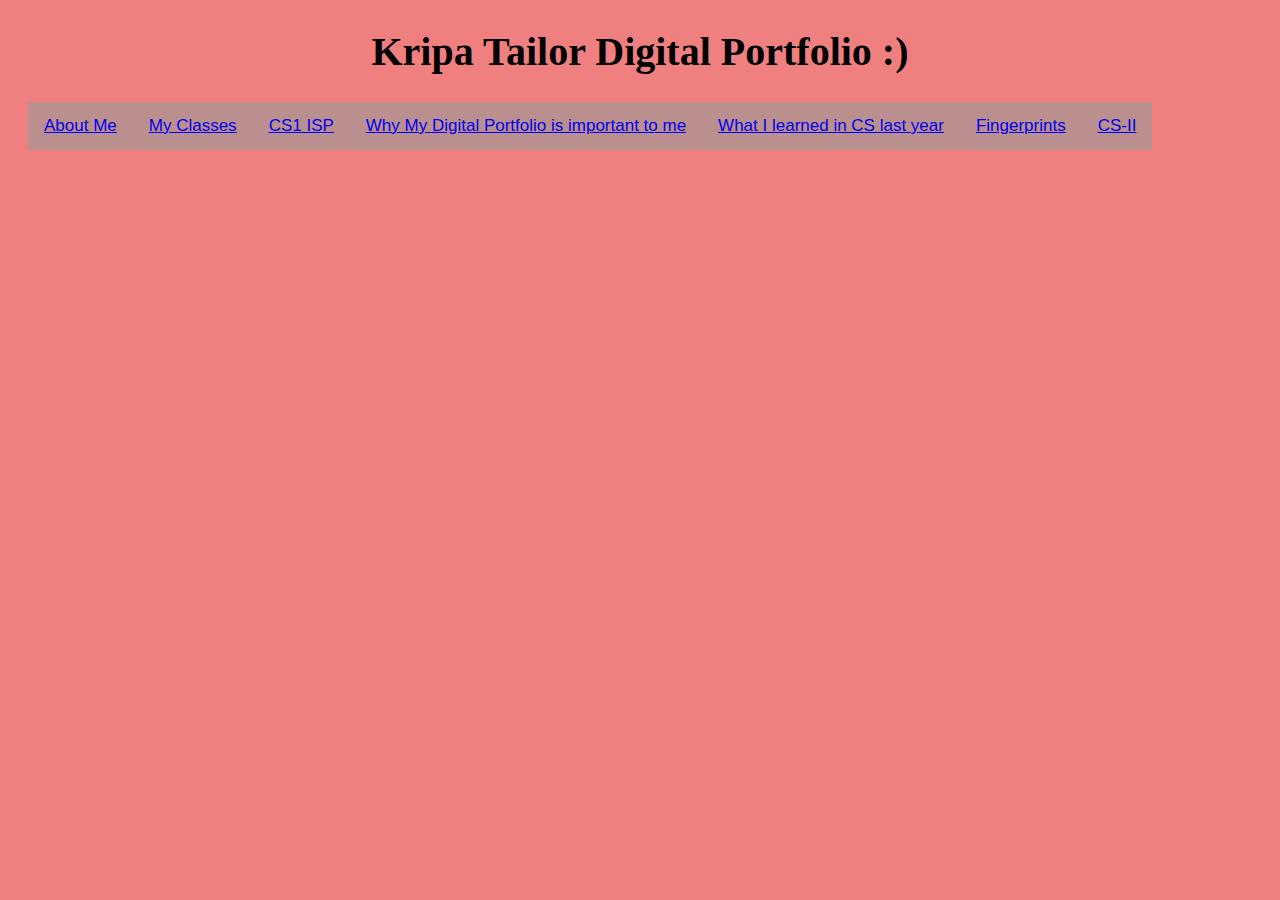
<file: index.html>
<html>
  <head>
    
    <link rel="stylesheet" href="mystyle.css">
    
    <style>


      body{
	  background-color: #F08080;
      border: core;
      color: #000000;
      padding: 20px 20px;
      text-align: center;
      text-decorative: none;
      display: inline-blue;
      font-size: 20px;
      border-radius: 5px;
      }
      
      
      /* Style the tab */
      .tab {
      overflow: hidden;
       background-color: #F08080;
      }
      /* Style the buttons inside the tab*/
      .tab button {
      background-color: #BC8F8F;
      float: left;
      border: none;
      outline: none;
      cursor: pointer;
      padding: 14px 16px;
      transition: 0.3s;
      font-size: 17px;
      }
      /* Change Background color of buttons on hover */
      .tab button: hover {
      background-color: FFDAB9;
      }
      /* Create an active/current tablink class*/
      .tab button.active {
      background-color: #D8BFD8
      }
      /* Style the tab content */
      .tabcontent {
      display: none;
      padding: 6px 12px;
      border: 1px solid #FFB6C1;
      border-top: none;
      }
     # link  {
	  position: absoulue;
	  right: 16px;
	  color: #ADD8E6;
	  border-color: #DC143C;

	  
		 
      }
      
    </style>

  </head>
  
  <body>
    <h1>Kripa Tailor Digital Portfolio :)</h1>
    <p> </p>
</center>

  <h2></h2>
<p></p>
<a "href = https://github.com/kripatailor/kripatailor.github.io"</a>
  <div class="tab">
    <button class="tablinks" onclick="openTab(event,'About Me') "><a href = "aboutme.html" target="_blank"> About Me</a></button>   
    <button class="tablinks" onclick="openTab(event, 'My Classes') "><a href = "myclasses.html" target="_blank">My Classes</a></button>
    <button class="tablink" onclick="openTab(event, 'CS1 ISP') "><a href = "cs1isp.html" target="_blank">CS1 ISP</a></button>
    <button class='tablink' onclick="openTab(event, 'Why My Digital Portfolio is important to me') "><a href = "whymydpisimportanttome.html" target="_blank">Why My Digital Portfolio is important to me</a></button>
    <button class='tablink' onclick="openTab(event, 'What I learned in CS last year') "><a href = "digitalportfolio.html" target="_blank"> What I learned in CS last year</a></button>
    <button class= "tablinks" onclick="openTab(event, 'Fingerprints') "><a href = "Fingerprints.html" target="_blank"> Fingerprints<a></button>
    <button class= "tablimks" onclick="openTab(event, CS-II') "><a href = "CS-II" target="_blanks"> CS-II<a></button> 
  </div>
  
</body>
</html>
</file>
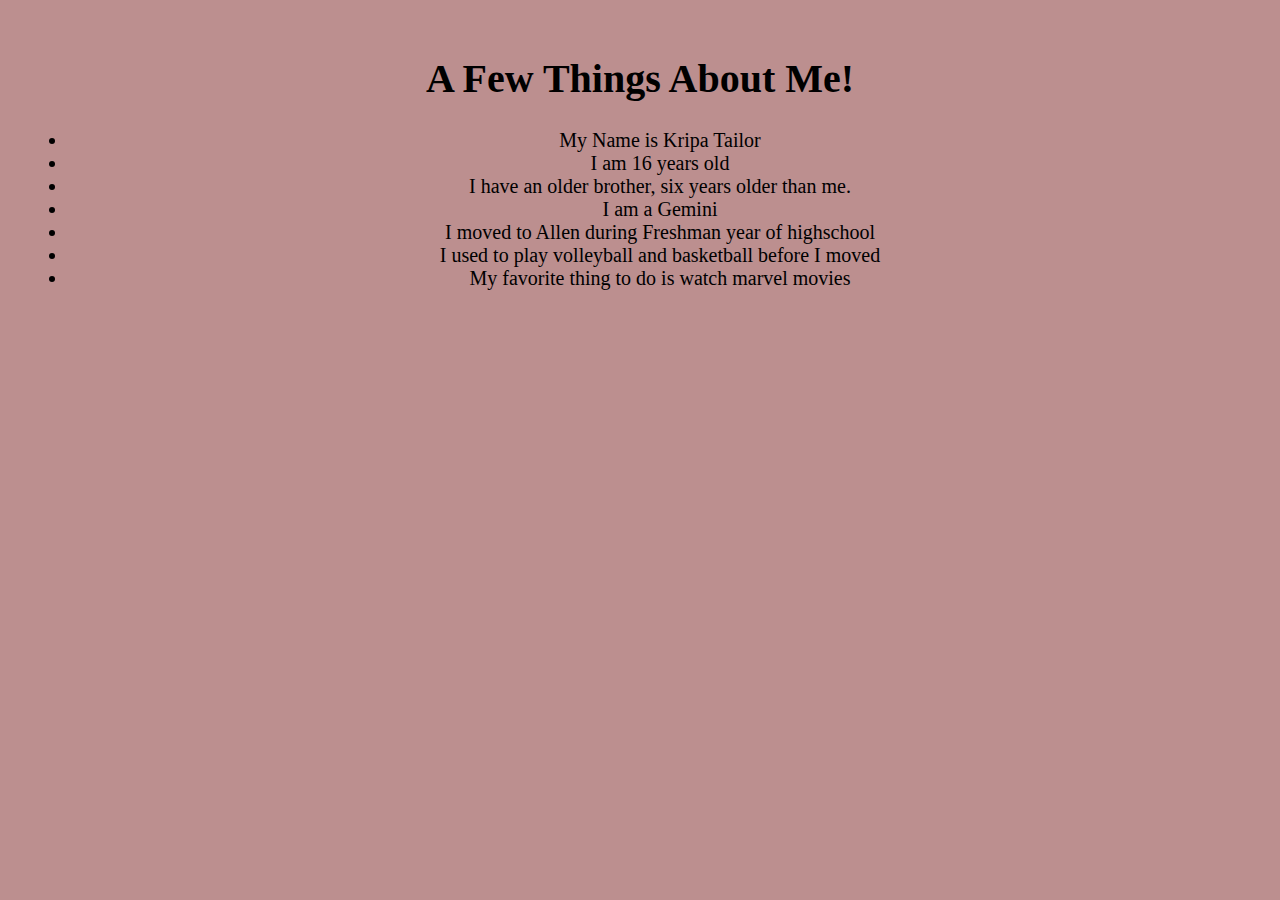
<file: aboutme.html>
<!DOCTYPE html>
<html>
  <head>
    <link rel= "stylesheet" href="mystyle.css">

    <style>

      body{
	  background-color: #BC8F8F;
	  border: core;
	  color: #000000;
	  padding: 20px 20px;
	  text-align: center;
	  text-decorative: Calibri;
	  diplay: inline-blue;
	  font-size: 20px;
	  border-radius: 5px;
      }
    </style>
  </head>
  <body>
    <h1> A Few Things About Me! </h1>
    <ul>
      <li> My Name is Kripa Tailor </li>
      <li> I am 16 years old </li>
      <li> I have an older brother, six years older than me.  </li>
      <li> I am a Gemini </li>
      <li> I moved to Allen during Freshman year of highschool </li>
      <li> I used to play volleyball and basketball before I moved </li>
      <li> My favorite thing to do is watch marvel movies </li> 
    </ul>
  </body>
</html>
</file>
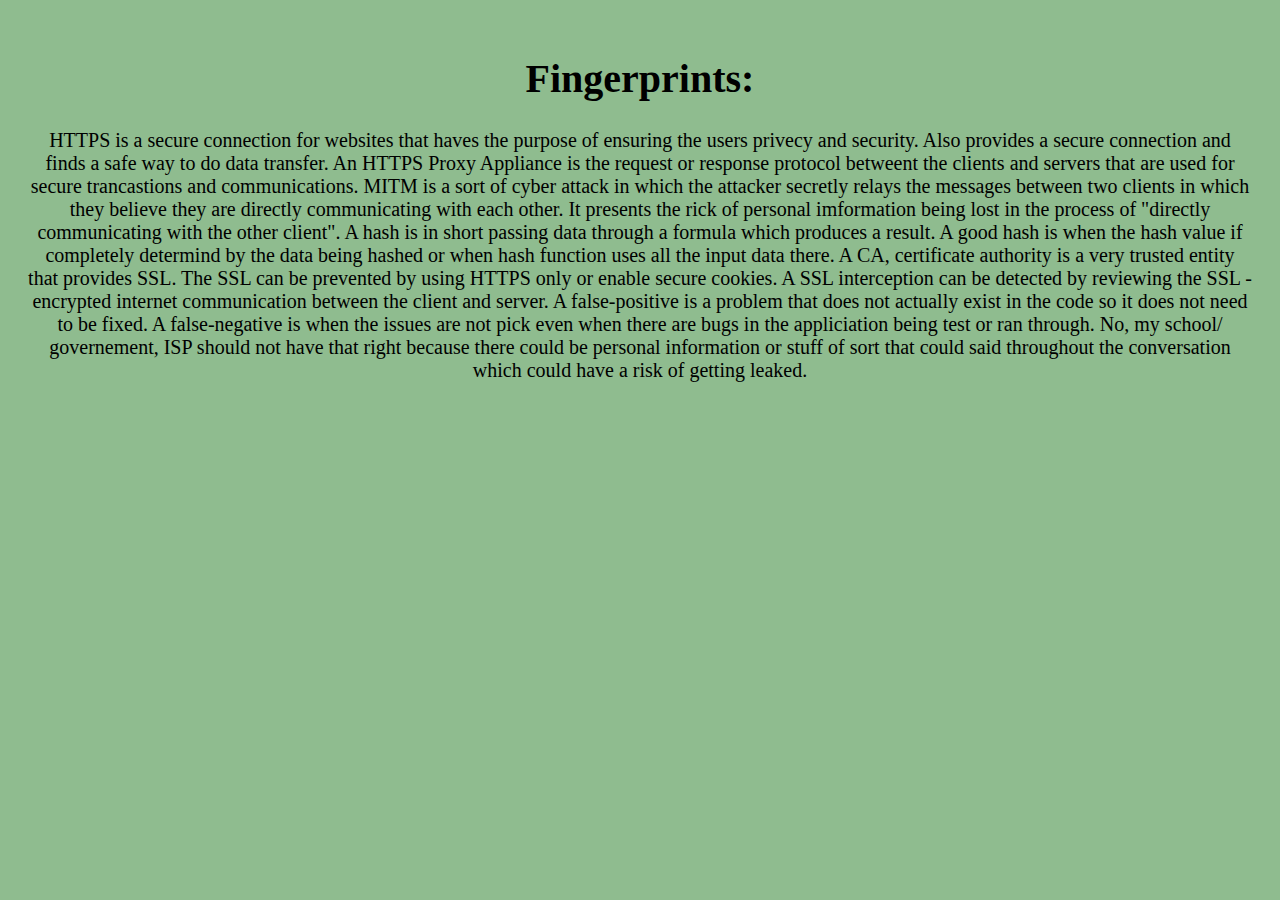
<file: Fingerprints.html>
<!DOCTYPE html>
<html>
  <head>
<style>
    body{
    background-color: #8FBC8F;
    border: core;
    color: #000000;
    padding: 20px 20px;
    text-align: center;
    text-decorative: Calibri;
    display:inline-blue;
    font-size:20px;
    border-radius: 5px;
    }
    </style>
    <title> Fingerprints</title>
  </head>
  <body>

    <h1> Fingerprints:</h1>
    <p> HTTPS is a secure connection for websites that haves the purpose of ensuring the users privecy and security. Also provides a secure connection and finds a safe way to do data transfer. An HTTPS Proxy Appliance is the request or response protocol betweent the clients and servers that are used for secure trancastions and communications. MITM is a sort of cyber attack in which the attacker secretly relays the messages between two clients in which they believe they are directly communicating with each other. It presents the rick of personal imformation being lost in the process of "directly communicating with the other client". A hash is in short passing data through a formula which produces a result. A good hash is when the hash value if completely determind by the data being hashed or when hash function uses all the input data there. A CA, certificate authority is a very trusted entity that provides SSL. The SSL can be prevented by using HTTPS only or enable secure cookies. A SSL interception can be detected by reviewing the SSL -encrypted internet communication between the client and server. A false-positive is a problem that does not actually exist in the code so it does not need to be fixed. A false-negative is when the issues are not pick even when there are bugs in the appliciation being test or ran through. No, my school/ governement, ISP should not have that right because there could be personal information or stuff of sort that could said throughout the conversation which could have a risk of getting leaked. <p>
    </body>
    </html>
</file>
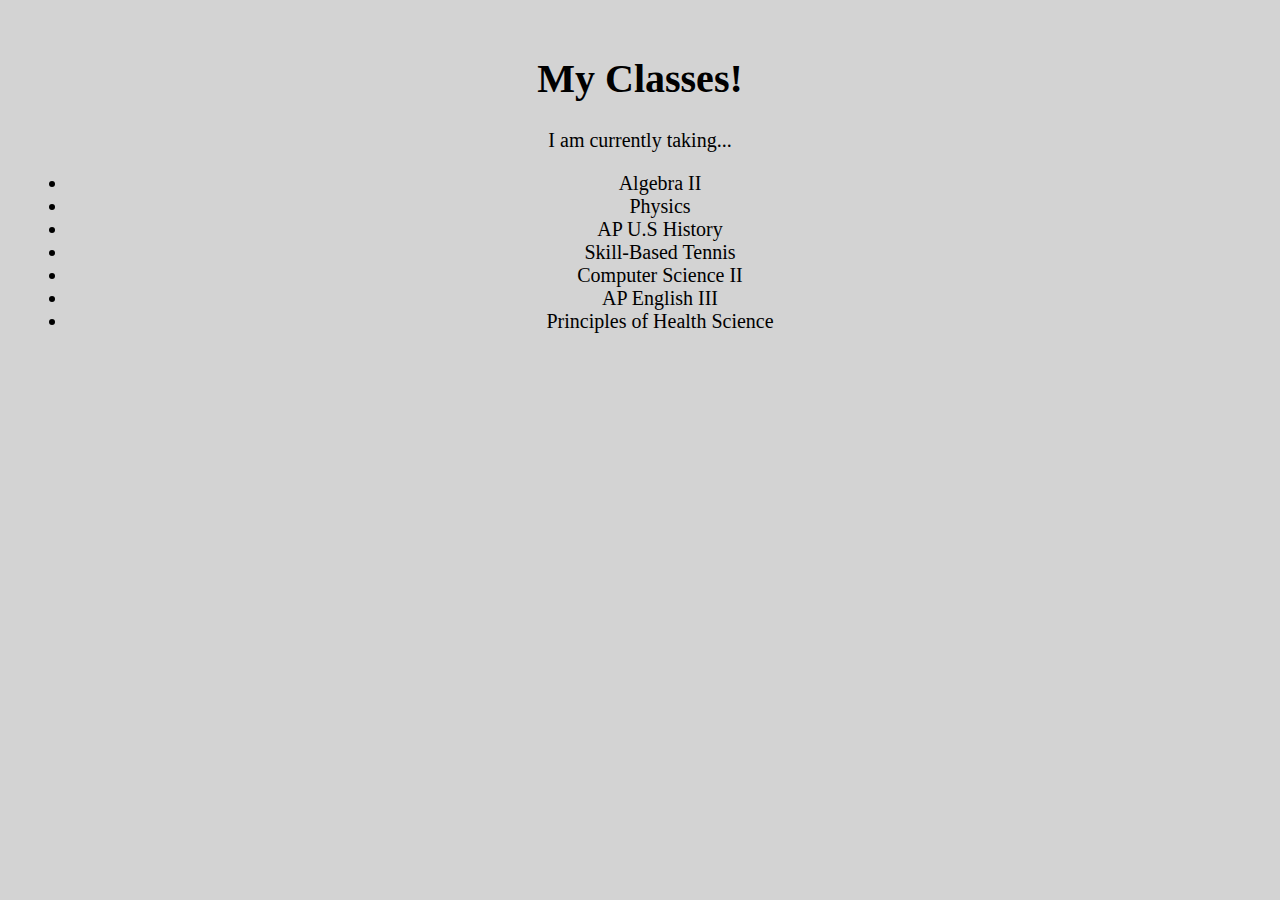
<file: myclasses.html>
<!DOCTYPE html>
<html>
  <head>
    <style>
      body{
	  background-color: #D3D3D3;
	  border: core;
	  color: #000000;
	  padding: 20px 20px;
	  text-align: center;
	  text-decorative: Maven Pro;
	  display: inline-blue;
	  font-size: 20px;
	  border-radius: 5px;
      }
    </style>
  </head>
  <body>
    <h1> My Classes! </h1>
    <p> I am currently taking... </p>
    <ul>
      <li> Algebra II </li>
      <li> Physics </li>
      <li> AP U.S History </li>
      <li> Skill-Based Tennis </li>
      <li> Computer Science II </li>
      <li> AP English III </li>
      <li> Principles of Health Science </li>
    </ul>
  </body>
</html>
</file>
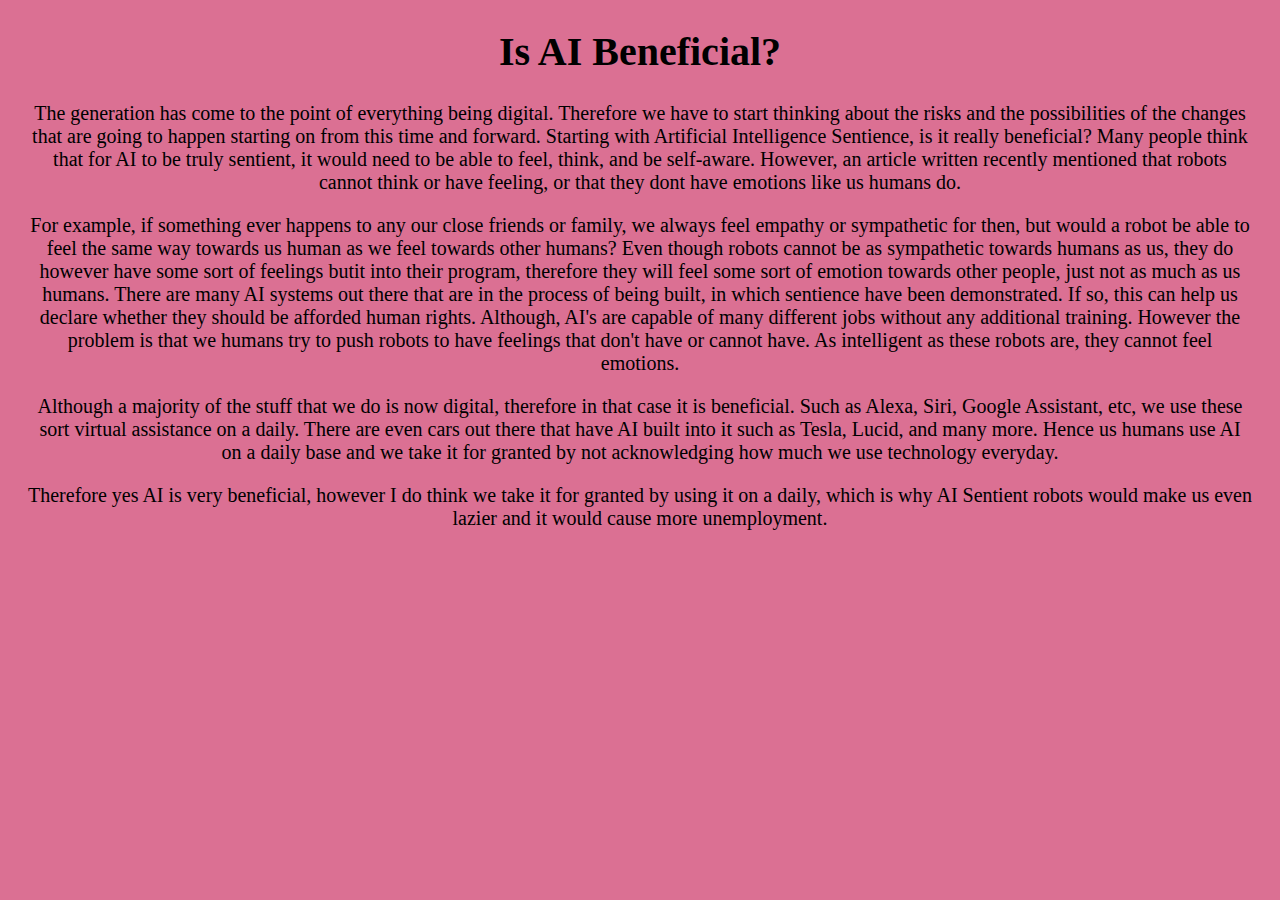
<file: CS-II/Essays/AISentience.html>
<!OCTYPE html>
<html>
  <head>
<style>
    body{
    background-color: #DB7093;
    border: core;
    color: #000000;
    padding: 20px 20px;
    text-align: center;
    text-decorative: Calibri;
    display:inline-blue;
    font-size:20px;
    border-radius: 5px;
    }
    </style>
    <title> AI Sentience</title>
  </head>
  <body>

    <h1> Is AI Beneficial?</h1>
    <p> The generation has come to the point of everything being digital. Therefore we have to start thinking about the risks and the possibilities of the changes that are going to happen starting on from this time and forward. Starting with Artificial Intelligence Sentience, is it really beneficial? Many people think that for AI to be truly sentient, it would need to be able to feel, think, and be self-aware. However, an article written recently mentioned that robots cannot think or have feeling, or that they dont have emotions like us humans do. </p>
    <p> For example, if something ever happens to any our close friends or family, we always feel empathy or sympathetic for then, but would a robot be able to feel the same way towards us human as we feel towards other humans? Even though robots cannot be as sympathetic towards humans as us, they do however have some sort of feelings butit into their program, therefore they will feel some sort of emotion towards other people, just not as much as us humans. There are many AI systems out there that are in the process of being built, in which sentience have been demonstrated. If so, this can help us declare whether they should be afforded human rights. Although, AI's are capable of many different jobs without any additional training. However the problem is that we humans try to push robots to have feelings that don't have or cannot have. As intelligent as these robots are, they cannot feel emotions. </p>
    <p> Although a majority of the stuff that we do is now digital, therefore in that case it is beneficial. Such as Alexa, Siri, Google Assistant, etc, we use these sort virtual assistance on a daily. There are even cars out there that have AI built into it such as Tesla, Lucid, and many more. Hence us humans use AI on a daily base and we take it for granted by not acknowledging how much we use technology everyday. </p>
    <p> Therefore yes AI is very beneficial, however I do think we take it for granted by using it on a daily, which is why AI Sentient robots would make us even lazier and it would cause more unemployment. </p>  
  </body>
  </html>
</file>
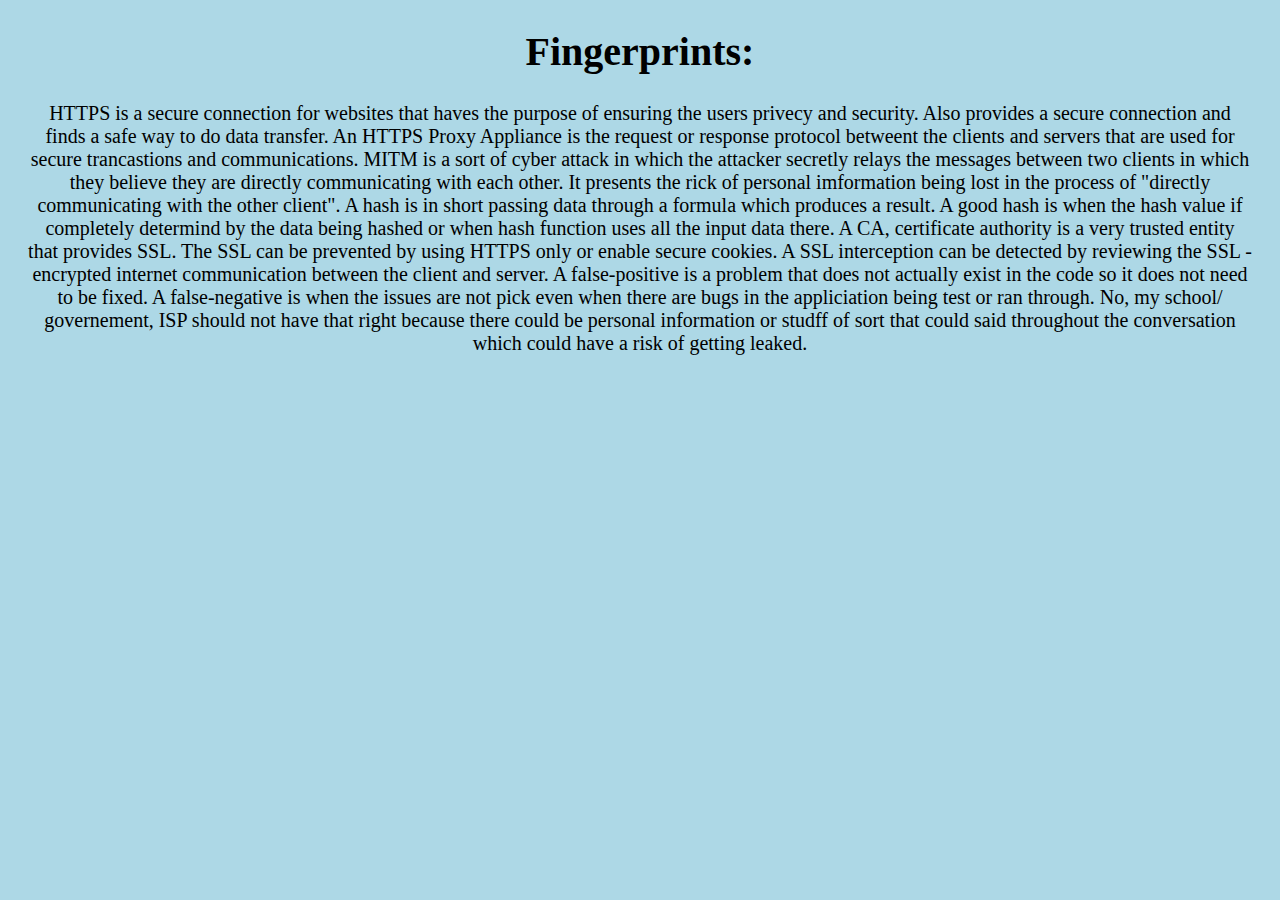
<file: CS-II/Essays/Fingerprints.html>
<!OCTYPE html>
<html>
  <head>
<style>
    body{
    background-color: #ADD8E6;
    border: core;
    color: #000000;
    padding: 20px 20px;
    text-align: center;
    text-decorative: Calibri;
    display:inline-blue;
    font-size:20px;
    border-radius: 5px;
    }
    </style>
    <title> Fingerprints</title>
  </head>
  <body>

    <h1> Fingerprints:</h1>
    <p> HTTPS is a secure connection for websites that haves the purpose of ensuring the users privecy and security. Also provides a secure connection and finds a safe way to do data transfer. An HTTPS Proxy Appliance is the request or response protocol betweent the clients and servers that are used for secure trancastions and communications. MITM is a sort of cyber attack in which the attacker secretly relays the messages between two clients in which they believe they are directly communicating with each other. It presents the rick of personal imformation being lost in the process of "directly communicating with the other client". A hash is in short passing data through a formula which produces a result. A good hash is when the hash value if completely determind by the data being hashed or when hash function uses all the input data there. A CA, certificate authority is a very trusted entity that provides SSL. The SSL can be prevented by using HTTPS only or enable secure cookies. A SSL interception can be detected by reviewing the SSL -encrypted internet communication between the client and server. A false-positive is a problem that does not actually exist in the code so it does not need to be fixed. A false-negative is when the issues are not pick even when there are bugs in the appliciation being test or ran through. No, my school/ governement, ISP should not have that right because there could be personal information or studff of sort that could said throughout the conversation which could have a risk of getting leaked. <p>
    </body>
    </html>
</file>
<file: mystyle.css>
body{
    background-color: lightpink
}

h1 {
    color:
</file>
